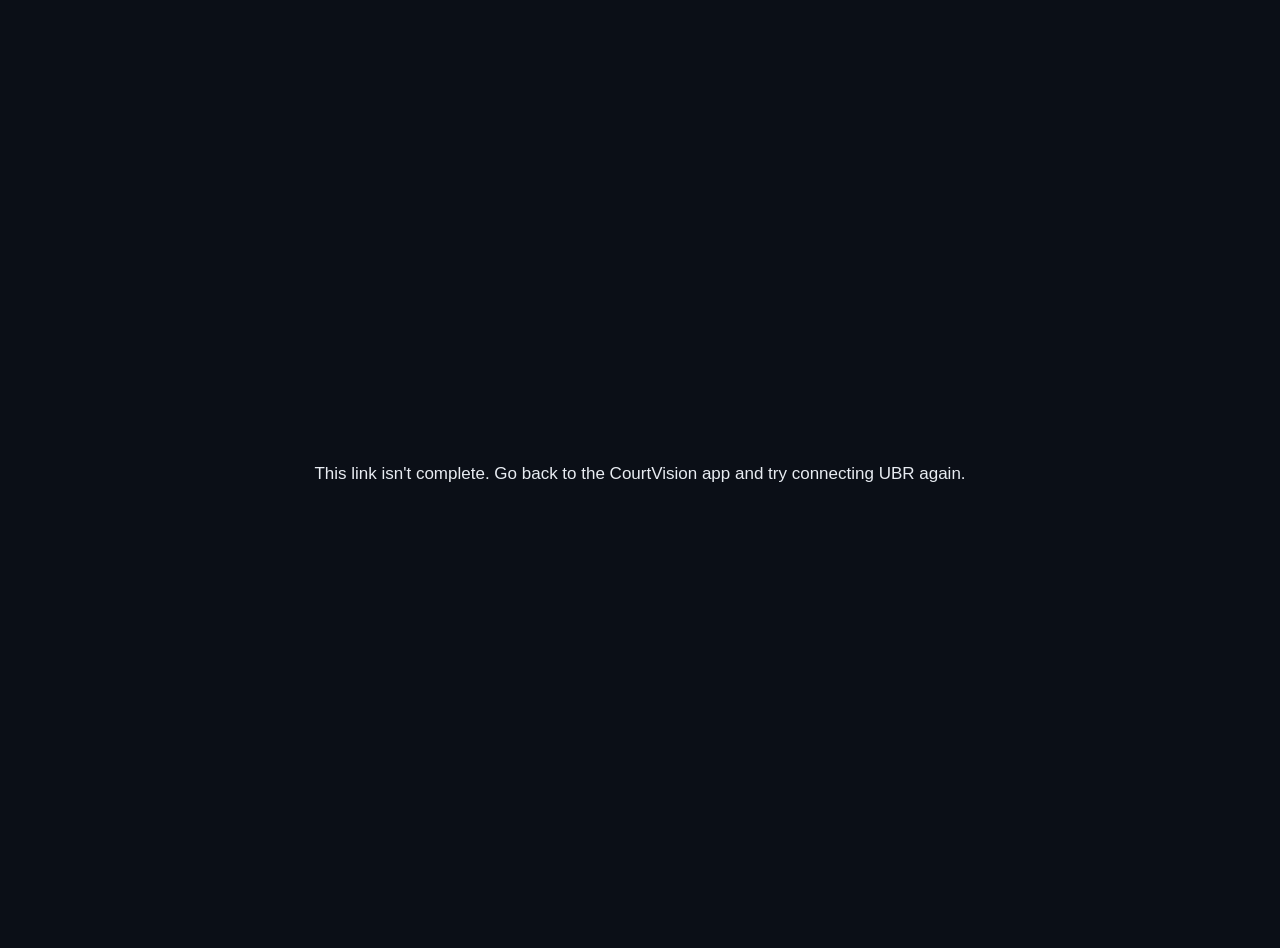
<file: ubr/callback/index.html>
<!doctype html>
<html lang="en">
<head>
<meta charset="utf-8">
<meta name="viewport" content="width=device-width, initial-scale=1">
<meta name="referrer" content="no-referrer">
<meta name="robots" content="noindex">
<meta http-equiv="Content-Security-Policy" content="default-src 'none'; script-src 'sha256-qCTBL6m5O0RuZ/AAsKwycOnjJ7wivF8HjYOEDKEsRHw='; style-src 'unsafe-inline'">
<title>Connecting UBR – CourtVision</title>
<style>body{font:17px -apple-system,Helvetica,sans-serif;background:#0b0f17;color:#e8ecf2;display:flex;min-height:100vh;align-items:center;justify-content:center;margin:0;text-align:center;padding:24px}</style>
</head>
<body>
<p id="msg">Returning to CourtVision…</p>
<script>(function () {
  var q = new URLSearchParams(location.search);
  var code = q.get("code") || "", state = q.get("state") || "";
  var ok = /^[A-Za-z0-9._~+\/=-]{1,2048}$/.test(code) && /^[A-Za-z0-9_-]{1,512}$/.test(state);
  history.replaceState(null, "", location.pathname);
  if (!ok) { document.getElementById("msg").textContent = "This link isn't complete. Go back to the CourtVision app and try connecting UBR again."; return; }
  location.replace("courtvision-ubr://callback?code=" + encodeURIComponent(code) + "&state=" + encodeURIComponent(state));
})();
</script>
</body>
</html>
</file>
